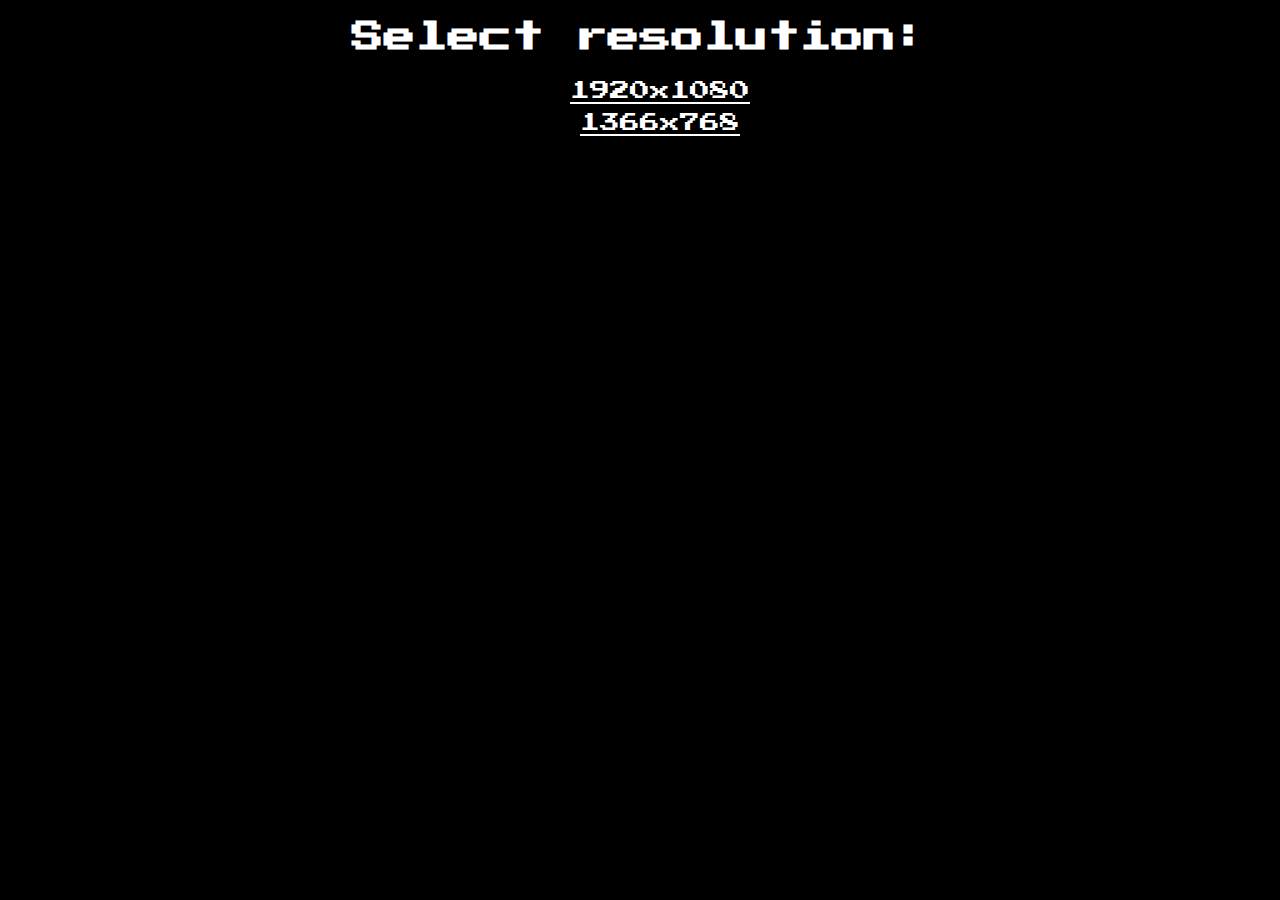
<file: index.html>
<!DOCTYPE HTML>
<html>
<head>
    <meta charset="utf-8">
    <title>Snake</title>
    <link href="https://fonts.googleapis.com/css?family=Press+Start+2P&amp;subset=latin-ext" rel="stylesheet">

    <style>
        body
        {
            background-color: black;
            font-family: 'Press Start 2P', cursive;
            color: white;
        }
        .container
        {
            width: 1000px;
            height: 500px;
            margin-left: auto;
            margin-right: auto;
            text-align: center;
        }
        ul
        {
            list-style-type: none;
        }
        ul > li
        {
            padding: 6px;
            font-size: 20px;
        }
        ul > li a
        {
            color: white;
        }
        ul > li a:visited
        {
            color: white;
        }
        ul > li a:hover
        {
            color: red;
        } 
    </style>

</head>
<body>
    <div class="container">
        <h1>Select resolution:</h1>
        <ul>
            <li><a href="1920x1080/">1920x1080</a>
            <li><a href="1366x768/">1366x768</a>
        </ul>
    </div>
</body>
</html>
</file>
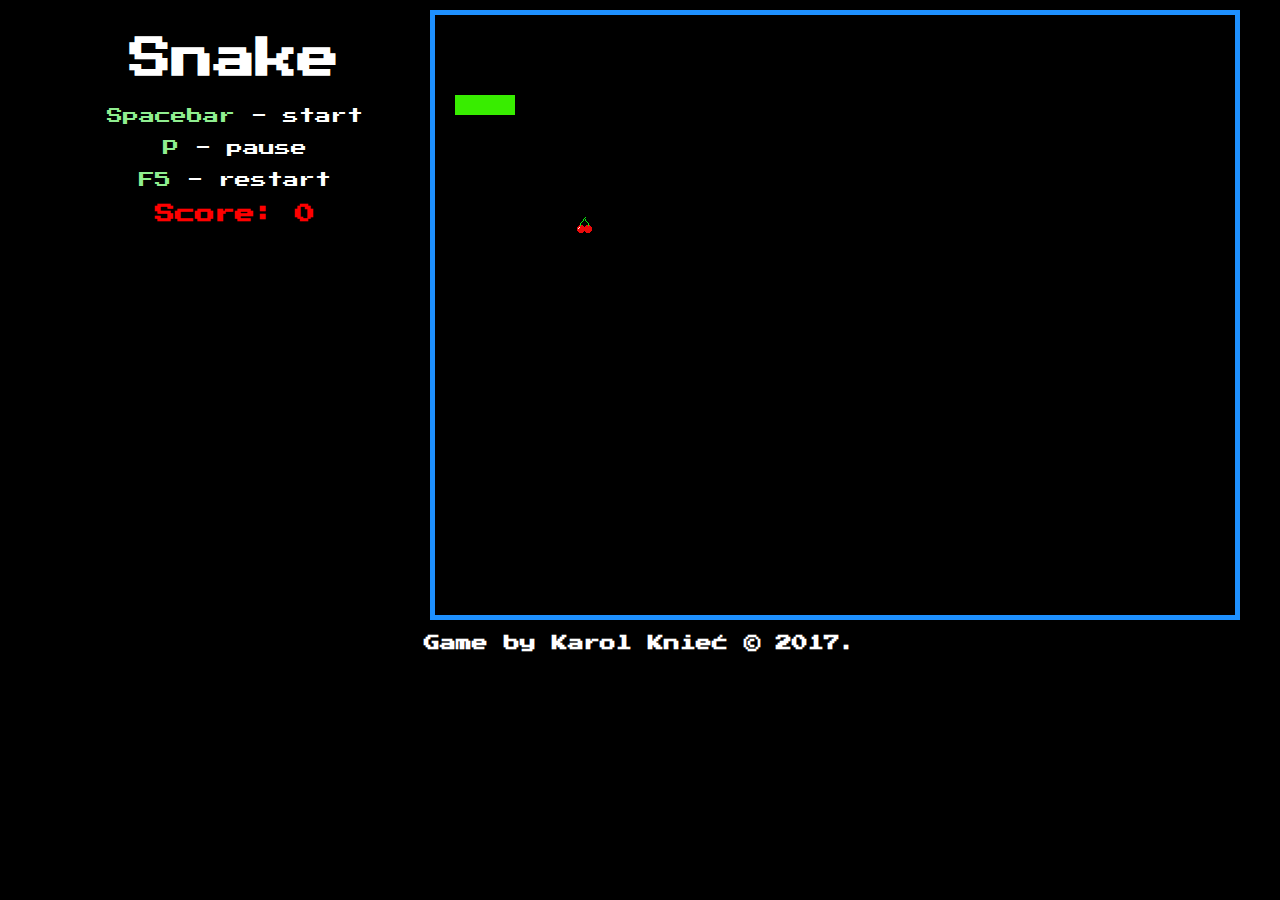
<file: 1366x768/index.html>
<!DOCTYP HTML>
<html lang="PL-pl">
<head>
	<meta charset="utf-8">
	<title>Snake</title>
	<script type="text/javascript" src="../game/js/phaser.min.js"></script>
	<script type="text/javascript" src="../game/js/game.js"></script>
	<link rel="stylesheet" type="text/css" href="css/style.css">
	<link href="https://fonts.googleapis.com/css?family=Press+Start+2P&amp;subset=latin-ext" rel="stylesheet">
</head>
<body>
<div class="container">
	<div class="leftSide">
		<h1>Snake</h1>
		<p><font color='lightgreen'>Spacebar</font> - start<br><br>
		<font color='lightgreen'>P</font> - pause<br><br>
		<font color='lightgreen'>F5</font> - restart</p>
		<div id="score">Score: 0</div>
	</div>

	<div class="rightSide">
		<div id="game"></div>
	</div>

	<div class="footer">
		Game by Karol Knieć &copy; 2017.
	</div>
</div>
</body>
</html>
</file>
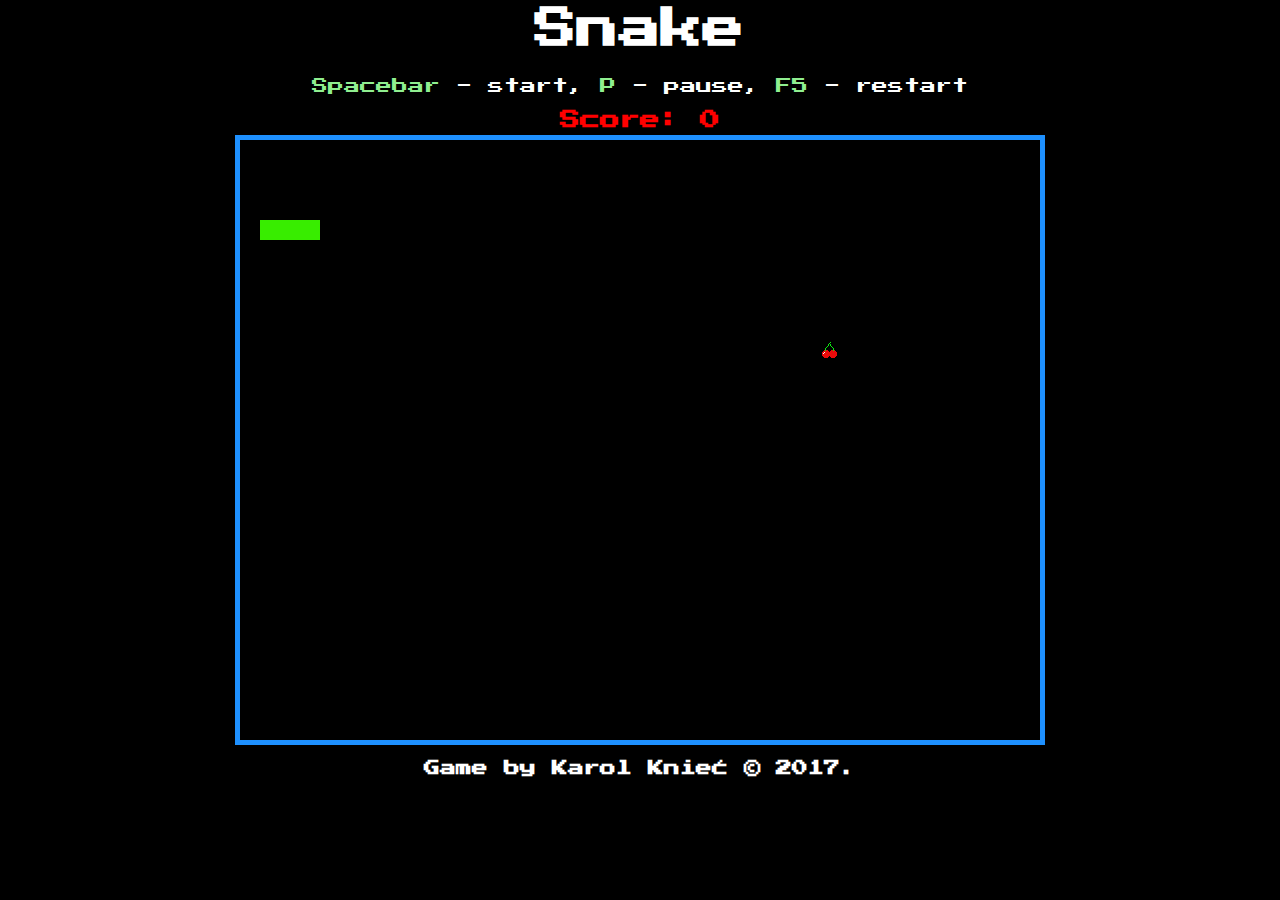
<file: 1920x1080/index.html>
<!DOCTYP HTML>
<html lang="PL-pl">
<head>
	<meta charset="utf-8">
	<title>Snake</title>
	<script type="text/javascript" src="../game/js/phaser.min.js"></script>
	<script type="text/javascript" src="../game/js/game.js"></script>
	<link rel="stylesheet" type="text/css" href="css/style.css">
	<link href="https://fonts.googleapis.com/css?family=Press+Start+2P&amp;subset=latin-ext" rel="stylesheet">
</head>
<body>
<div class="container">
	<h1>Snake</h1>

	<p><font color='lightgreen'>Spacebar</font> - start, <font color='lightgreen'>P</font> - pause, <font color='lightgreen'>F5</font> - restart</p>

	<div id="score">Score: 0</div>

	<div id="game"></div>

	<div class="footer">
		Game by Karol Knieć &copy; 2017.
	</div>
</div>
</body>
</html>
</file>
<file: 1366x768/css/style.css>
body
{
    background-color: black;
}
.container
{
    margin-left: auto;
    margin-right: auto;
    width: 1200px;
    text-align: center;
    font-family: 'Press Start 2P', cursive;
    color: white;
    margin-top: 10px; 
}
.leftSide
{
    width: 390px;
    float: left;
}
.rightSide
{
    width: 810px;
    float: left;
}
.footer
{
    clear: both;
    font-size: 16px;
    font-weight: bold; 
    padding: 15px;
}
#game
{
    border: 5px solid dodgerblue/*rgb(56, 237, 0)*/;
}
h1
{
    font-size: 42px;
}
#score
{
    font-size:20px;
    font-weight: bold;
    color: red;
}
</file>
<file: 1920x1080/css/style.css>
body
{
    background-color: black;
}
.container
{
    margin-left: auto;
    margin-right: auto;
    width: 810px;
    text-align: center;
    font-family: 'Press Start 2P', cursive;
    color: white;
}
.footer
{
    margin-top: 15px;
    font-size: 16px;
    font-weight: bold; 
}
#game
{
    margin-top: 5px;
    border: 5px solid dodgerblue/*rgb(56, 237, 0)*/;
}
h1
{
    font-size: 42px;
}
#score
{
    font-size:20px;
    font-weight: bold;
    color: red;
}
</file>
